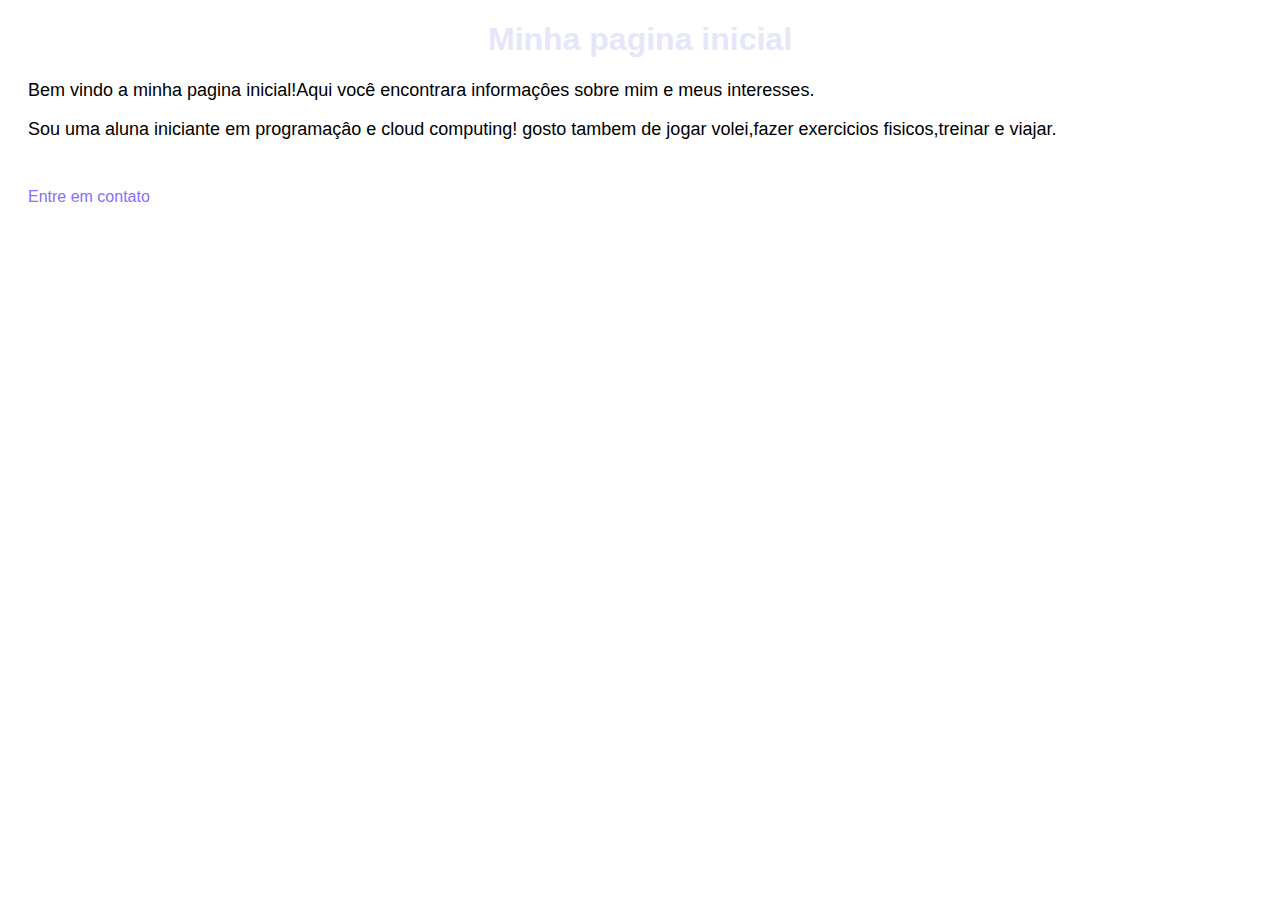
<file: index.html>
<!DOCTYPE html>
<html>
  <head>
    <title>Minha pagina inicial</title>
    <link rel="stylesheet" href="personalizacao.css">
  </head>
  <body>
    <h1>Minha pagina inicial</h1>
    <p>Bem vindo a minha pagina inicial!Aqui você encontrara informaçôes sobre mim e meus interesses.</p>
    <p>Sou uma aluna iniciante em programaçâo e cloud computing!
      gosto tambem de jogar volei,fazer exercicios fisicos,treinar e viajar.</p>
    <a href="#" class ="button">Entre em contato</a>
  </body>
</html>
</file>
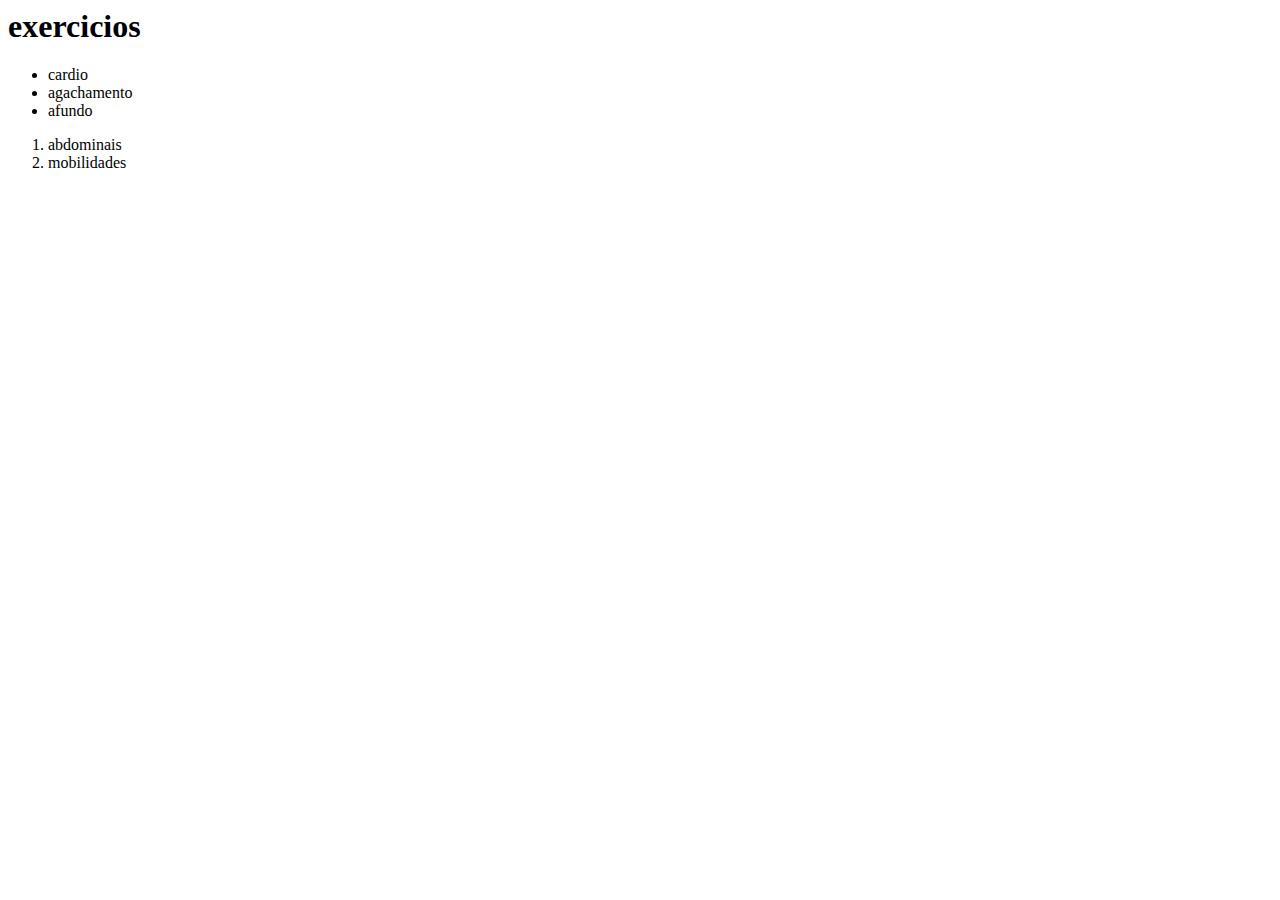
<file: index2.html>
<html>
<head>
<title>appfit</title>
<meta charset="utf-8"/>

<body>

<h1>exercicios</h1>

<ul>
<li>cardio</li>
<li>agachamento</li>
<li>afundo</li>
</ul>

<ol>
<li>abdominais</li>
<li>mobilidades</li>
</ol>

</body>
</html>
</file>
<file: personalizacao.css>
body {
  background-color-#836FFF;
  font-family:Arial,sans-serif;
}

h1 {
  color:#E6E6FA;
    text-align:center;
}

p {
  font-size: 18px;
  margin-botton: 20px;
    text-align: justify;
  padding: 0 20px;
  line -heignt:1.5;
}
.button{
 background-collor: #008080;
  border:none;
  color:#836FFF;
  cursor: pointer;
    padding:10px 20px;
    text-decoration: none;
  display:inline-block;
  font-size: 16px;
    border-radius: 20px;
  margin-top:20px
}
.button:hover{
  background_color:#005353;
</file>
